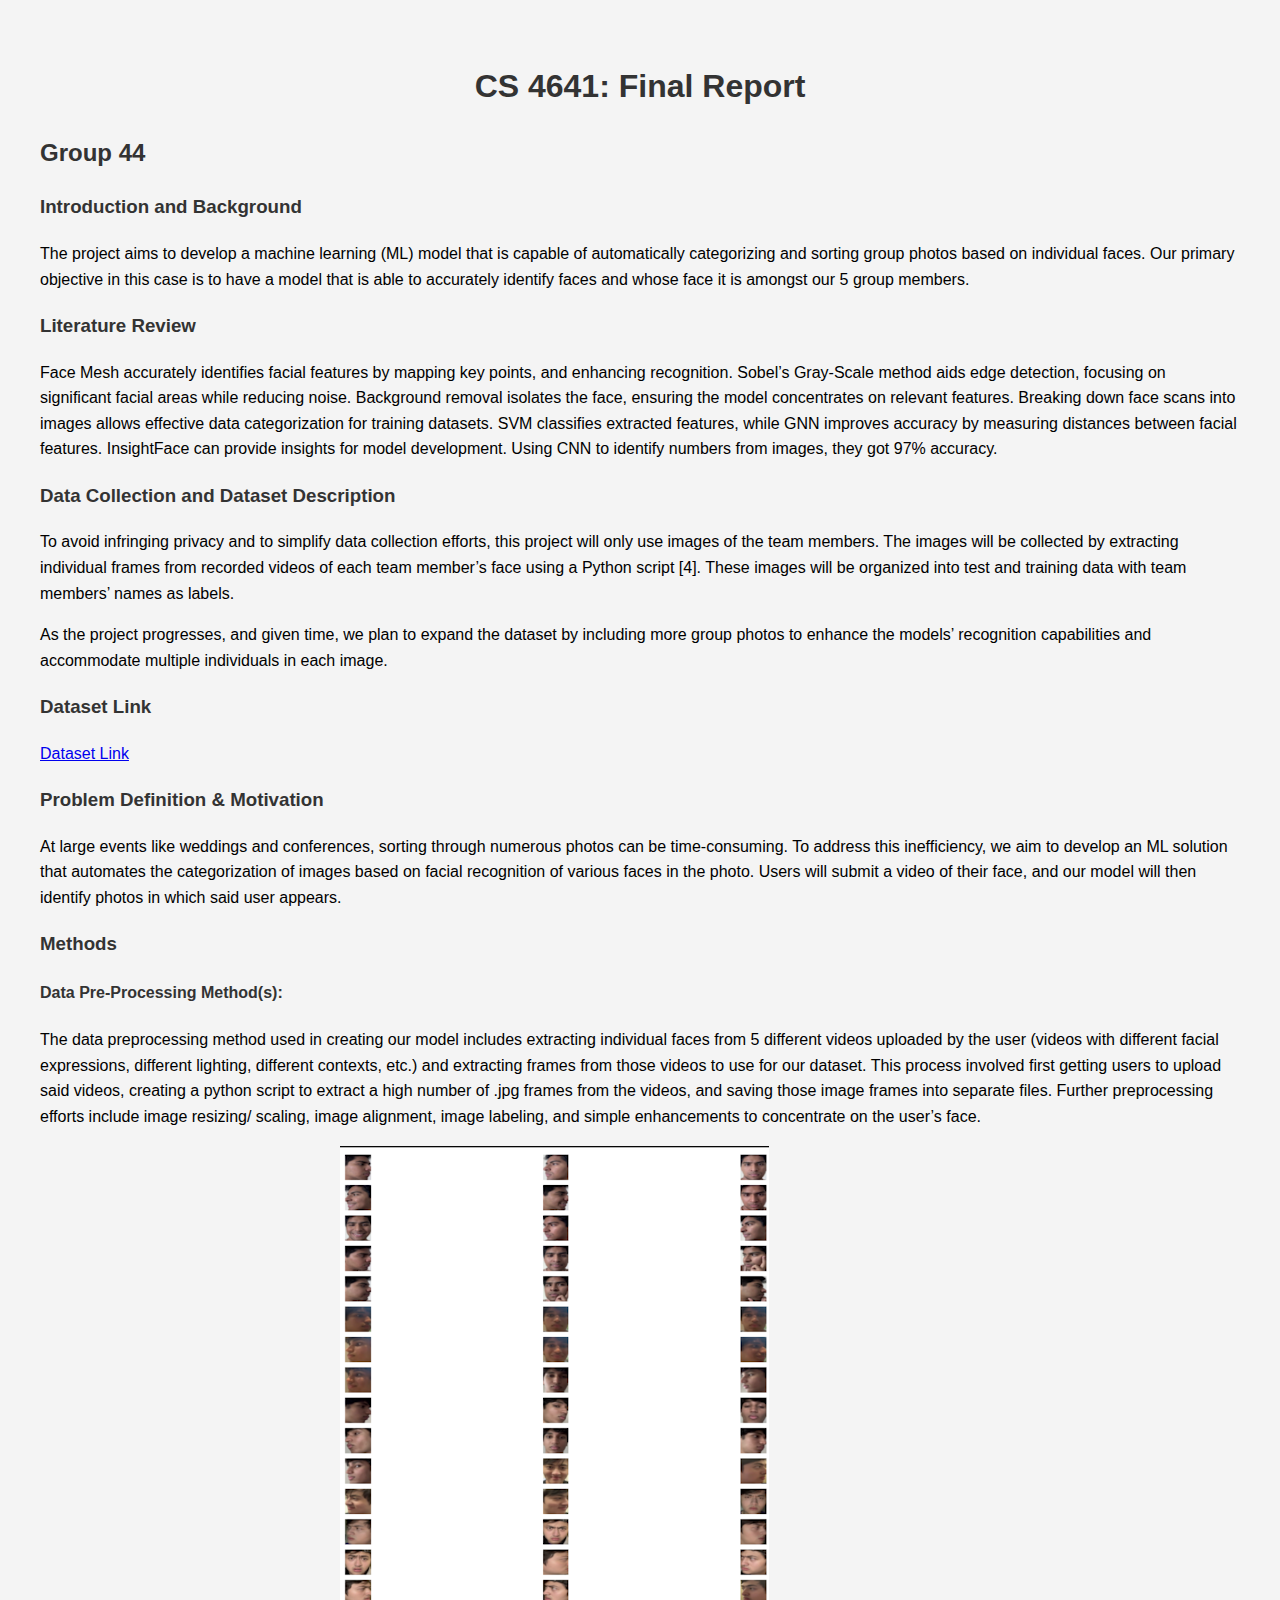
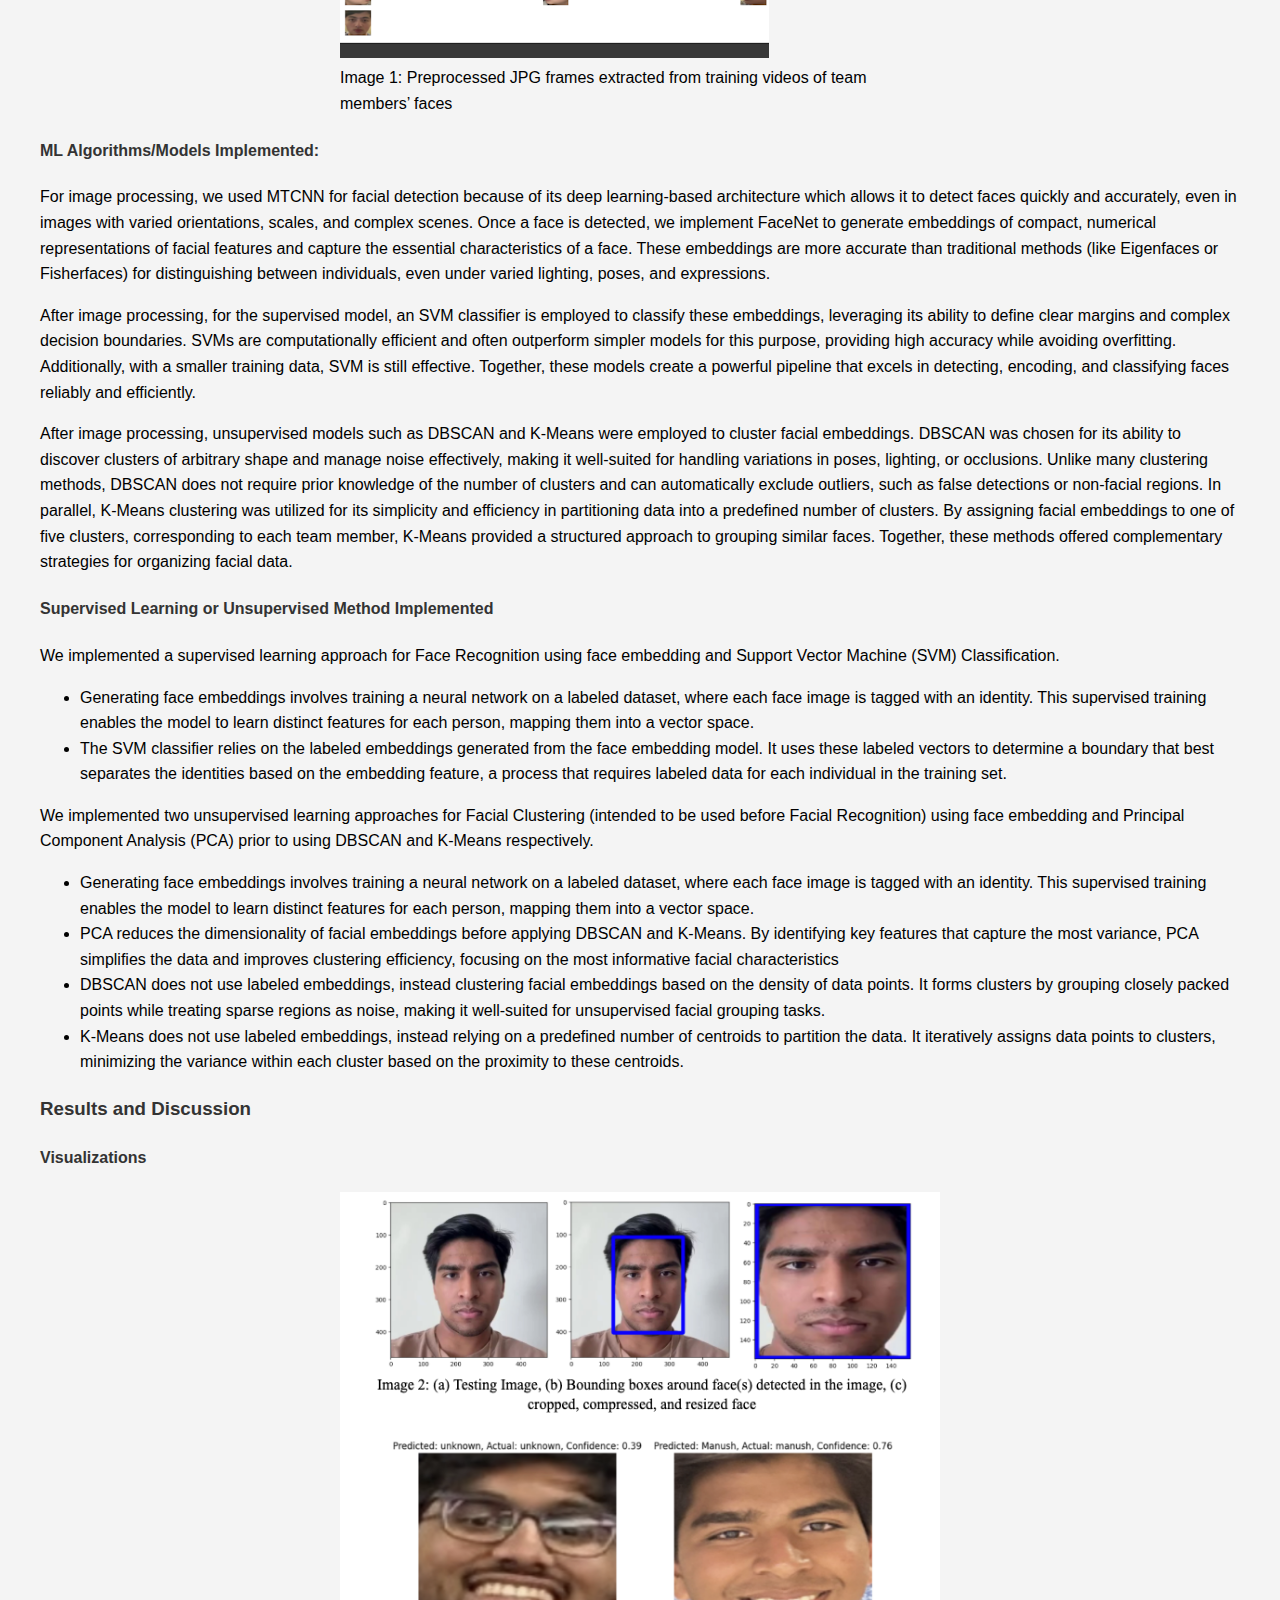
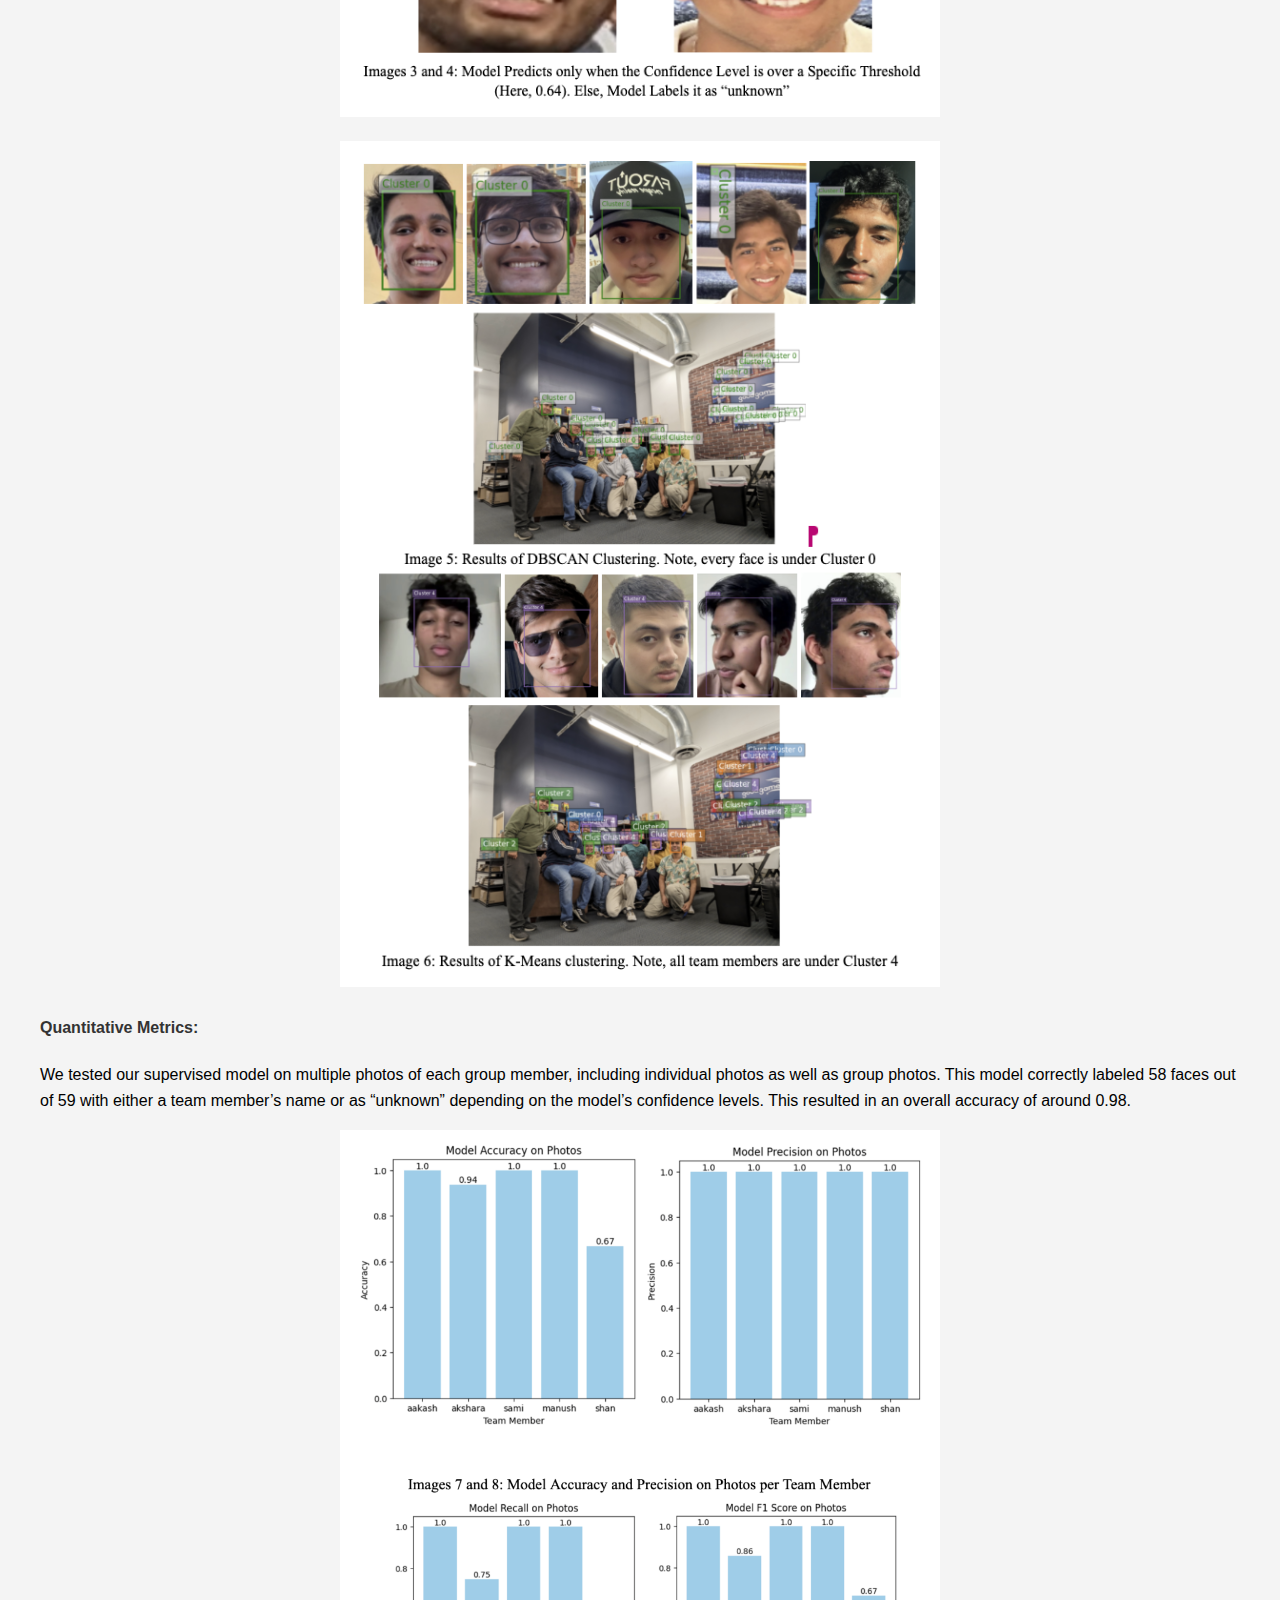
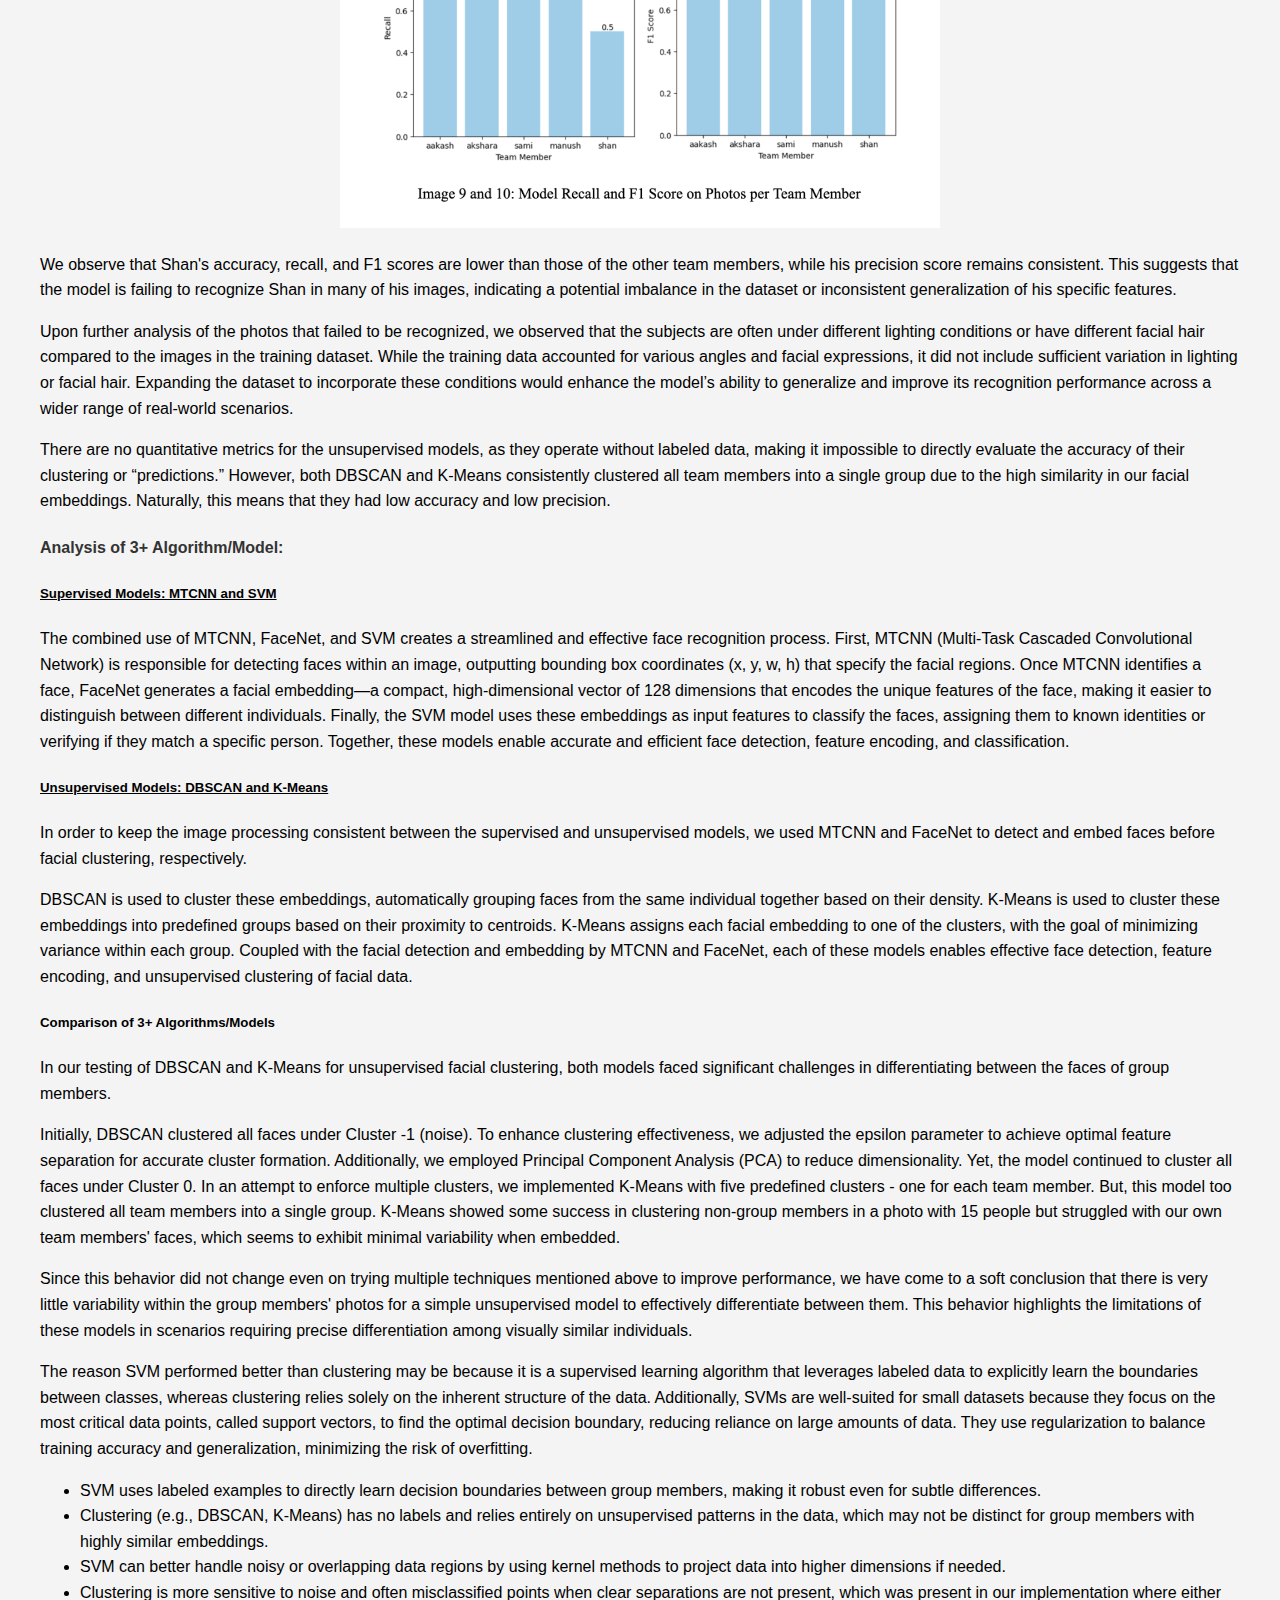
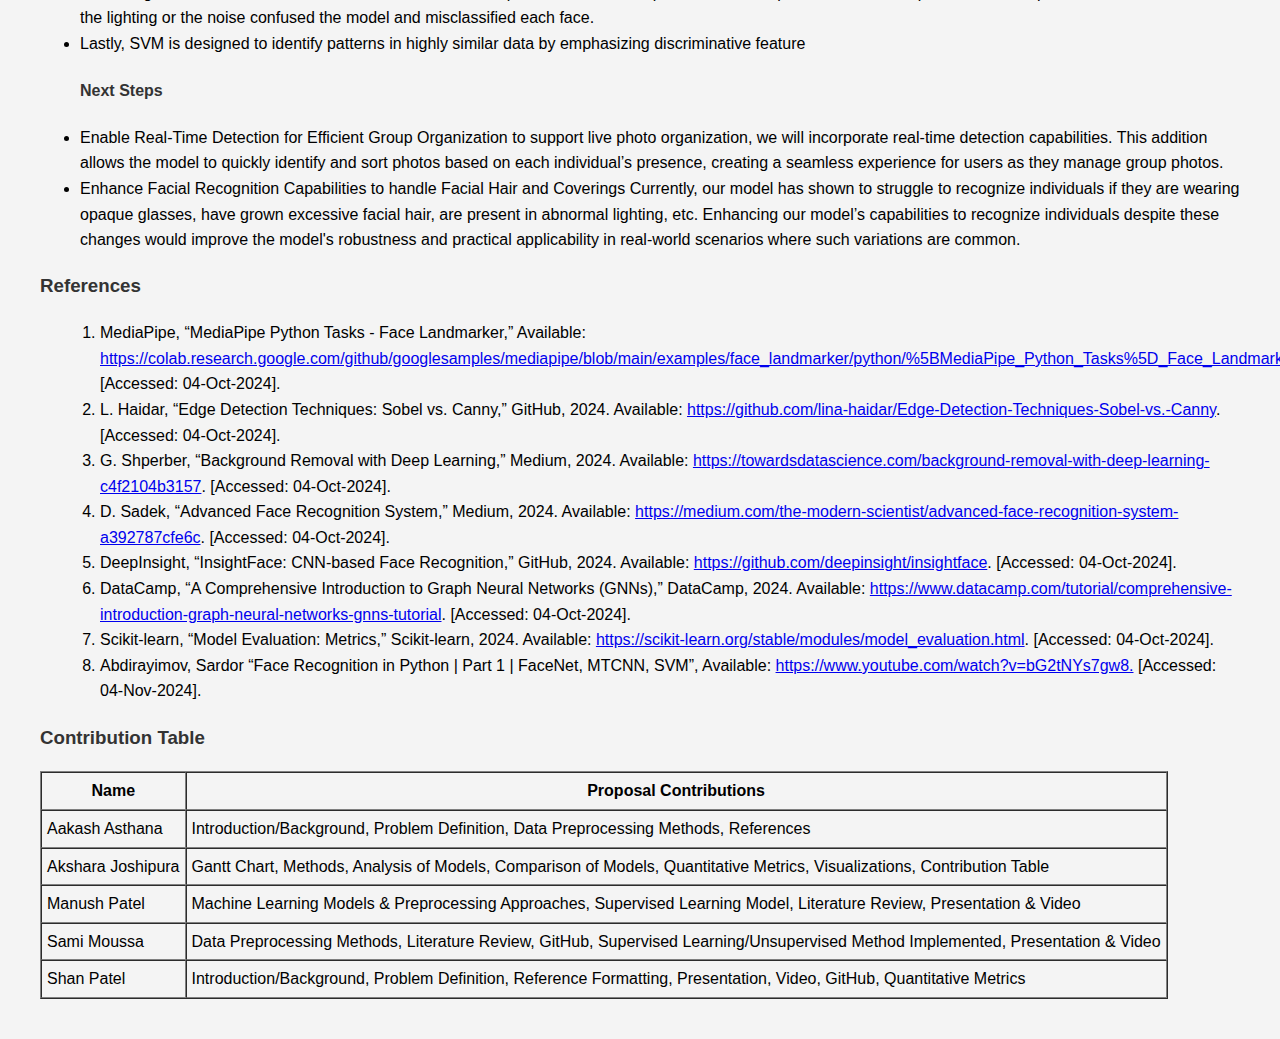
<file: index.html>
<!DOCTYPE html>
<html lang="en">
<head>
    <meta charset="UTF-8">
    <meta name="viewport" content="width=device-width, initial-scale=1.0">
    <title>CS 4641: Final Report</title>
    <style>
        body {
            font-family: Arial, sans-serif;
            line-height: 1.6;
            margin: 20px;
            padding: 20px;
            background-color: #f4f4f4;
            border-radius: 10px;
        }
        h1, h2, h3, h4 {
            color: #333;
        }
        h1 {
            text-align: center;
        }
        ol {
            margin-left: 20px;
        }
        .center{
            display: block;
            margin-left: auto;
            margin-right: auto;
            width: 50%;
        }
        .image{
            max-width: 100%;
            height: auto;
        }
    </style>
</head>

<body>

<h1>CS 4641: Final Report</h1>
<h2>Group 44</h2>

<h3>Introduction and Background</h3>
<p>The project aims to develop a machine learning (ML) model that is capable of automatically categorizing and sorting group photos based on individual faces. Our primary objective in this case is to have a model that is able to accurately identify faces and whose face it is amongst our 5 group members.</p>

<h3>Literature Review</h3>
<p>Face Mesh accurately identifies facial features by mapping key points, and enhancing recognition. Sobel’s Gray-Scale method aids edge detection, focusing on significant facial areas while reducing noise. Background removal isolates the face, ensuring the model concentrates on relevant features. Breaking down face scans into images allows effective data categorization for training datasets. SVM classifies extracted features, while GNN improves accuracy by measuring distances between facial features. InsightFace can provide insights for model development. Using CNN to identify numbers from images, they got 97% accuracy.</p>

<h3>Data Collection and Dataset Description</h3>
<p>To avoid infringing privacy and to simplify data collection efforts, this project will only use images of the team members. The images will be collected by extracting individual frames from recorded videos of each team member’s face using a Python script [4]. These images will be organized into test and training data with team members’ names as labels.
</p>

<p>As the project progresses, and given time, we plan to expand the dataset by including more group photos to enhance the models’ recognition capabilities and accommodate multiple individuals in each image.
</p>

<h3>Dataset Link</h3>
<p><a href="https://drive.google.com/drive/folders/1mbv-Qf2SaQAVglhvrNN7fcOf6N6mnxUr?usp=sharing">Dataset Link</a></p>


<h3>Problem Definition & Motivation</h3>
<p>At large events like weddings and conferences, sorting through numerous photos can be time-consuming. To address this inefficiency, we aim to develop an ML solution that automates the categorization of images based on facial recognition of various faces in the photo. Users will submit a video of their face, and our model will then identify photos in which said user appears.
</p>


<h3>Methods</h3>
<h4>Data Pre-Processing Method(s):</h4>
<p>The data preprocessing method used in creating our model includes extracting individual faces from 5 different videos uploaded by the user 
    (videos with different facial expressions, different lighting, different contexts, etc.) and extracting frames from those videos to use for our dataset. 
    This process involved first getting users to upload said videos, creating a python script to extract a high number of .jpg frames from the videos, 
    and saving those image frames into separate files. Further preprocessing efforts include image resizing/ scaling, image alignment, image labeling, 
    and simple enhancements to concentrate on the user’s face.</p>
    <figure class="center">
        <img src="src/Images/preprocessed.png" alt="Preprocessed example figure" class="image">
        <figcaption>Image 1: Preprocessed JPG frames extracted from training videos of team members’ faces</figcaption>
     </figure>

<h4>ML Algorithms/Models Implemented:</h4>
<p> For image processing, we used MTCNN for facial detection because of its deep learning-based architecture which allows it to detect faces quickly and accurately, even in images with varied orientations, scales, and complex scenes. Once a face is detected, we implement FaceNet to generate embeddings of compact, numerical representations of facial features and capture the essential characteristics of a face. These embeddings are more accurate than traditional methods (like Eigenfaces or Fisherfaces) for distinguishing between individuals, even under varied lighting, poses, and expressions.
</p>

<p>
    After image processing, for the supervised model, an SVM classifier is employed to classify these embeddings, leveraging its ability to define clear margins and complex decision boundaries. SVMs are computationally efficient and often outperform simpler models for this purpose, providing high accuracy while avoiding overfitting. Additionally, with a smaller training data, SVM is still effective. Together, these models create a powerful pipeline that excels in detecting, encoding, and classifying faces reliably and efficiently.
</p>

<p>
    After image processing, unsupervised models such as DBSCAN and K-Means were employed to cluster facial embeddings. DBSCAN was chosen for its ability to discover clusters of arbitrary shape and manage noise effectively, making it well-suited for handling variations in poses, lighting, or occlusions. Unlike many clustering methods, DBSCAN does not require prior knowledge of the number of clusters and can automatically exclude outliers, such as false detections or non-facial regions. In parallel, K-Means clustering was utilized for its simplicity and efficiency in partitioning data into a predefined number of clusters. By assigning facial embeddings to one of five clusters, corresponding to each team member, K-Means provided a structured approach to grouping similar faces. Together, these methods offered complementary strategies for organizing facial data.
</p>


<h4>Supervised Learning or Unsupervised Method Implemented</h4>
<p>We implemented a supervised learning approach for Face Recognition using face embedding and Support Vector Machine (SVM) Classification. 
</p>
    <ul>
        <li>
            Generating face embeddings involves training a neural network on a labeled dataset, where each face image is tagged with an identity. This supervised training enables the model to learn distinct features for each person, mapping them into a vector space.  
        </li>
        <li>
            The SVM classifier relies on the labeled embeddings generated from the face embedding model. It uses these labeled vectors to determine a boundary that best separates the identities based on the embedding feature, a process that requires labeled data for each individual in the training set. 
        </li>
    </ul>

    <p>We implemented two unsupervised learning approaches for Facial Clustering (intended to be used before Facial Recognition) using face embedding and Principal Component Analysis (PCA) prior to using DBSCAN and K-Means respectively.
    </p>
        <ul>
            <li>
                Generating face embeddings involves training a neural network on a labeled dataset, where each face image is tagged with an identity. This supervised training enables the model to learn distinct features for each person, mapping them into a vector space. 
            </li>
            <li>
                PCA reduces the dimensionality of facial embeddings before applying DBSCAN and K-Means. By identifying key features that capture the most variance, PCA simplifies the data and improves clustering efficiency, focusing on the most informative facial characteristics
            </li>
            <li>
                DBSCAN does not use labeled embeddings, instead clustering facial embeddings based on the density of data points. It forms clusters by grouping closely packed points while treating sparse regions as noise, making it well-suited for unsupervised facial grouping tasks.
            </li>
            <li>
                K-Means does not use labeled embeddings, instead relying on a predefined number of centroids to partition the data. It iteratively assigns data points to clusters, minimizing the variance within each cluster based on the proximity to these centroids.
            </li>
        </ul>

<h3>Results and Discussion</h3>
<h4>Visualizations</h4>
<figure class="center">
    <img src="src/Images/FinalReport_Img1.png" alt="Visualizations steps" class="image">
 </figure>
 <figure class="center">
    <img src="src/Images/finalReport_Img2.png" alt="Visualizations steps" class="image">
 </figure>

<h4>Quantitative Metrics:</h4>
<p> We tested our supervised model on multiple photos of each group member, including individual photos as well as group photos. This model correctly labeled 58 faces out of 59 with either a team member’s name or as “unknown” depending on the model’s confidence levels. This resulted in an overall accuracy of around 0.98.
</p>

<figure class="center">
    <img src="src/Images/FinalReportImg3.png" alt="Metrics Charts" class="image">
 </figure>
<!-- add image 4 -->

<p>
    We observe that Shan's accuracy, recall, and F1 scores are lower than those of the other team members, while his precision score remains consistent. This suggests that the model is failing to recognize Shan in many of his images, indicating a potential imbalance in the dataset or inconsistent generalization of his specific features.
</p>

<p>
    Upon further analysis of the photos that failed to be recognized, we observed that the subjects are often under different lighting conditions or have different facial hair compared to the images in the training dataset. While the training data accounted for various angles and facial expressions, it did not include sufficient variation in lighting or facial hair. Expanding the dataset to incorporate these conditions would enhance the model’s ability to generalize and improve its recognition performance across a wider range of real-world scenarios.
</p>

<p>
    There are no quantitative metrics for the unsupervised models, as they operate without labeled data, making it impossible to directly evaluate the accuracy of their clustering or “predictions.” However, both DBSCAN and K-Means consistently clustered all team members into a single group due to the high similarity in our facial embeddings. Naturally, this means that they had low accuracy and low precision.
</p>

<h4>Analysis of 3+ Algorithm/Model:</h4>

<h5><u>Supervised Models: MTCNN and SVM</u></h5>
<p>The combined use of MTCNN, FaceNet, and SVM creates a streamlined and effective face recognition process. First, 
    MTCNN (Multi-Task Cascaded Convolutional Network) is responsible for detecting faces within an image, 
    outputting bounding box coordinates (x, y, w, h) that specify the facial regions. Once MTCNN identifies a face, 
    FaceNet generates a facial embedding—a compact, high-dimensional vector of 128 dimensions that encodes the unique features of the face, 
    making it easier to distinguish between different individuals. Finally, the SVM model uses these embeddings as input features to classify 
    the faces, assigning them to known identities or verifying if they match a specific person. Together, these models enable accurate and 
    efficient face detection, feature encoding, and classification.</p>

<h5><u>Unsupervised Models: DBSCAN and K-Means</u></h5>

<p>In order to keep the image processing consistent between the supervised and unsupervised models, we used MTCNN and FaceNet to detect and embed faces before facial clustering, respectively.</p>

<p>
    DBSCAN is used to cluster these embeddings, automatically grouping faces from the same individual together based on their density. K-Means is used to cluster these embeddings into predefined groups based on their proximity to centroids. K-Means assigns each facial embedding to one of the clusters, with the goal of minimizing variance within each group. Coupled with the facial detection and embedding by MTCNN and FaceNet, each of these models enables effective face detection, feature encoding, and unsupervised clustering of facial data.
</p>

<h5> Comparison of 3+ Algorithms/Models </h5>
<p>
    In our testing of DBSCAN and K-Means for unsupervised facial clustering, both models faced significant challenges in differentiating between the faces of group members.
</p>

<p>
    Initially, DBSCAN clustered all faces under Cluster -1 (noise). To enhance clustering effectiveness, we adjusted the epsilon parameter to achieve optimal feature separation for accurate cluster formation. Additionally, we employed Principal Component Analysis (PCA) to reduce dimensionality. Yet, the model continued to cluster all faces under Cluster 0. In an attempt to enforce multiple clusters, we implemented K-Means with five predefined clusters - one for each team member. But, this model too clustered all team members into a single group. K-Means showed some success in clustering non-group members in a photo with 15 people but struggled with our own team members' faces, which seems to exhibit minimal variability when embedded.
</p>

<p>
    Since this behavior did not change even on trying multiple techniques mentioned above to improve performance, we have come to a soft conclusion that there is very little variability within the group members' photos for a simple unsupervised model to effectively differentiate between them. This behavior highlights the limitations of these models in scenarios requiring precise differentiation among visually similar individuals.
</p>

<p>
    The reason SVM performed better than clustering may be because it is a supervised learning algorithm that leverages labeled data to explicitly learn the boundaries between classes, whereas clustering relies solely on the inherent structure of the data. Additionally, SVMs are well-suited for small datasets because they focus on the most critical data points, called support vectors, to find the optimal decision boundary, reducing reliance on large amounts of data. They use regularization to balance training accuracy and generalization, minimizing the risk of overfitting.
</p>

<ul>
    <li>SVM uses labeled examples to directly learn decision boundaries between group members, making it robust even for subtle differences.</li>
    
    <li>
        Clustering (e.g., DBSCAN, K-Means) has no labels and relies entirely on unsupervised patterns in the data, which may not be distinct for group members with highly similar embeddings.
    </li>

    <li>
        SVM can better handle noisy or overlapping data regions by using kernel methods to project data into higher dimensions if needed.
    </li>

    <li>
        Clustering is more sensitive to noise and often misclassified points when clear separations are not present, which was present in our implementation where either the lighting or the noise confused the model and misclassified each face.
    </li>

    <li>
        Lastly, SVM is designed to identify patterns in highly similar data by emphasizing discriminative feature
    </li>

    <h4>Next Steps</h4>

    <li>
        Enable Real-Time Detection for Efficient Group Organization to support live photo organization, we will incorporate real-time detection capabilities. This addition allows the model to quickly identify and sort photos based on each individual’s presence, creating a seamless experience for users as they manage group photos.
    </li>

    <li>
        Enhance Facial Recognition Capabilities to handle Facial Hair and Coverings
        Currently, our model has shown to struggle to recognize individuals if they are wearing opaque glasses, have grown excessive facial hair, are present in abnormal lighting, etc. Enhancing our model’s capabilities to recognize individuals despite these changes would improve the model's robustness and practical applicability in real-world scenarios where such variations are common.         
    </li>

</ul>


<h3>References</h3>
<ol>
    <li>MediaPipe, “MediaPipe Python Tasks - Face Landmarker,” Available: <a href="https://colab.research.google.com/github/googlesamples/mediapipe/blob/main/examples/face_landmarker/python/%5BMediaPipe_Python_Tasks%5D_Face_Landmarker.ipynb">https://colab.research.google.com/github/googlesamples/mediapipe/blob/main/examples/face_landmarker/python/%5BMediaPipe_Python_Tasks%5D_Face_Landmarker.ipynb</a>. [Accessed: 04-Oct-2024].</li>
    <li>L. Haidar, “Edge Detection Techniques: Sobel vs. Canny,” GitHub, 2024. Available: <a href="https://github.com/lina-haidar/Edge-Detection-Techniques-Sobel-vs.-Canny">https://github.com/lina-haidar/Edge-Detection-Techniques-Sobel-vs.-Canny</a>. [Accessed: 04-Oct-2024].</li>
    <li>G. Shperber, “Background Removal with Deep Learning,” Medium, 2024. Available: <a href="https://towardsdatascience.com/background-removal-with-deep-learning-c4f2104b3157">https://towardsdatascience.com/background-removal-with-deep-learning-c4f2104b3157</a>. [Accessed: 04-Oct-2024].</li>
    <li>D. Sadek, “Advanced Face Recognition System,” Medium, 2024. Available: <a href="https://medium.com/the-modern-scientist/advanced-face-recognition-system-a392787cfe6c">https://medium.com/the-modern-scientist/advanced-face-recognition-system-a392787cfe6c</a>. [Accessed: 04-Oct-2024].</li>
    <li>DeepInsight, “InsightFace: CNN-based Face Recognition,” GitHub, 2024. Available: <a href="https://github.com/deepinsight/insightface">https://github.com/deepinsight/insightface</a>. [Accessed: 04-Oct-2024].</li>
    <li>DataCamp, “A Comprehensive Introduction to Graph Neural Networks (GNNs),” DataCamp, 2024. Available: <a href="https://www.datacamp.com/tutorial/comprehensive-introduction-graph-neural-networks-gnns-tutorial">https://www.datacamp.com/tutorial/comprehensive-introduction-graph-neural-networks-gnns-tutorial</a>. [Accessed: 04-Oct-2024].</li>
    <li>Scikit-learn, “Model Evaluation: Metrics,” Scikit-learn, 2024. Available: <a href="https://scikit-learn.org/stable/modules/model_evaluation.html">https://scikit-learn.org/stable/modules/model_evaluation.html</a>. [Accessed: 04-Oct-2024].</li>
    <li>Abdirayimov, Sardor “Face Recognition in Python | Part 1 | FaceNet, MTCNN, SVM”, Available: <a href="https://www.youtube.com/watch?v=bG2tNYs7gw8.">https://www.youtube.com/watch?v=bG2tNYs7gw8.</a> [Accessed: 04-Nov-2024].</li>
</ol>
<h3>Contribution Table</h3>
<table border="1" cellspacing="0" cellpadding="5">
    <tr>
        <th>Name</th>
        <th>Proposal Contributions</th>
    </tr>
    <tr>
        <td>Aakash Asthana</td>
        <td>Introduction/Background, Problem Definition, Data Preprocessing Methods, References</td>
    </tr>
    <tr>
        <td>Akshara Joshipura</td>
        <td>Gantt Chart, Methods, Analysis of Models, Comparison of Models, Quantitative Metrics, Visualizations, Contribution Table</td>
    </tr>
    <tr>
        <td>Manush Patel</td>
        <td>Machine Learning Models & Preprocessing Approaches, Supervised Learning Model, Literature Review, Presentation & Video</td>
    </tr>
    <tr>
        <td>Sami Moussa</td>
        <td>Data Preprocessing Methods, Literature Review, GitHub, Supervised Learning/Unsupervised Method Implemented, Presentation & Video</td>
    </tr>
    <tr>
        <td>Shan Patel</td>
        <td>Introduction/Background, Problem Definition, Reference Formatting, Presentation, Video, GitHub, Quantitative Metrics</td

</body>
</html>
</file>
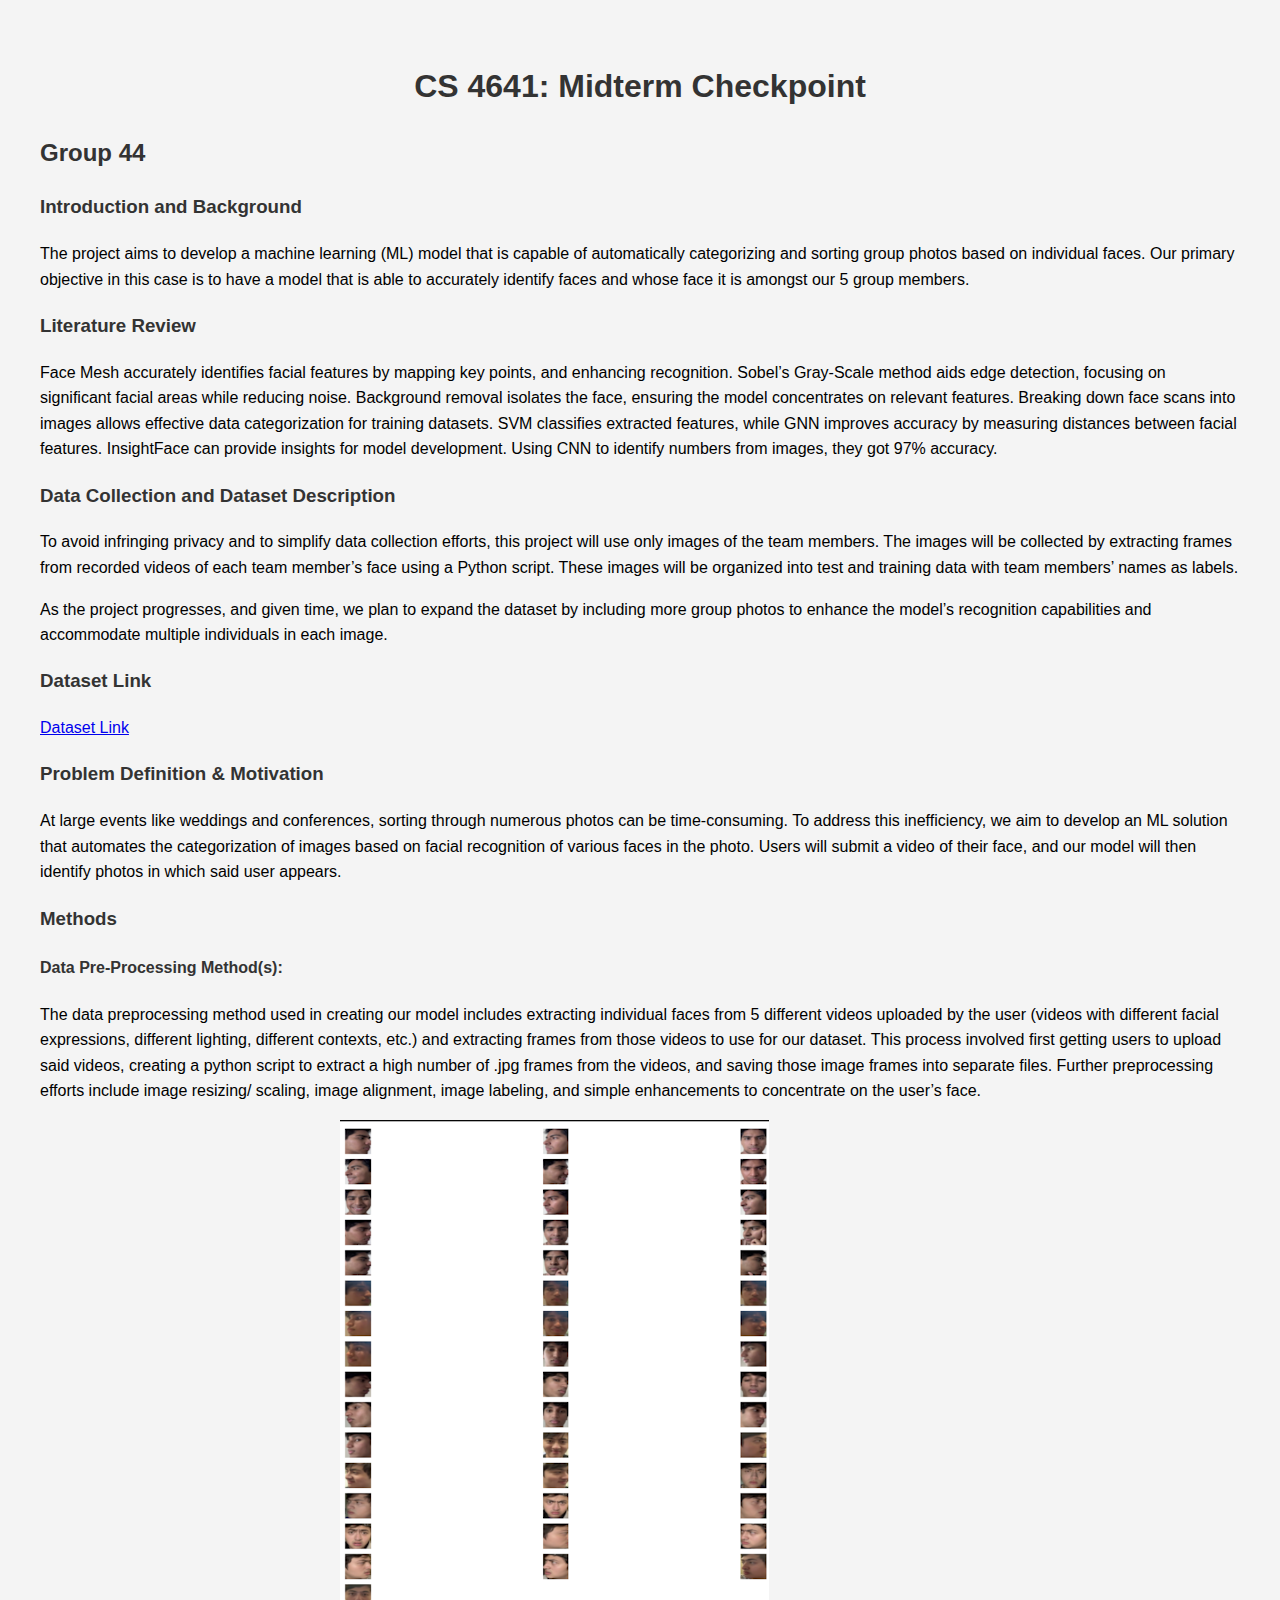
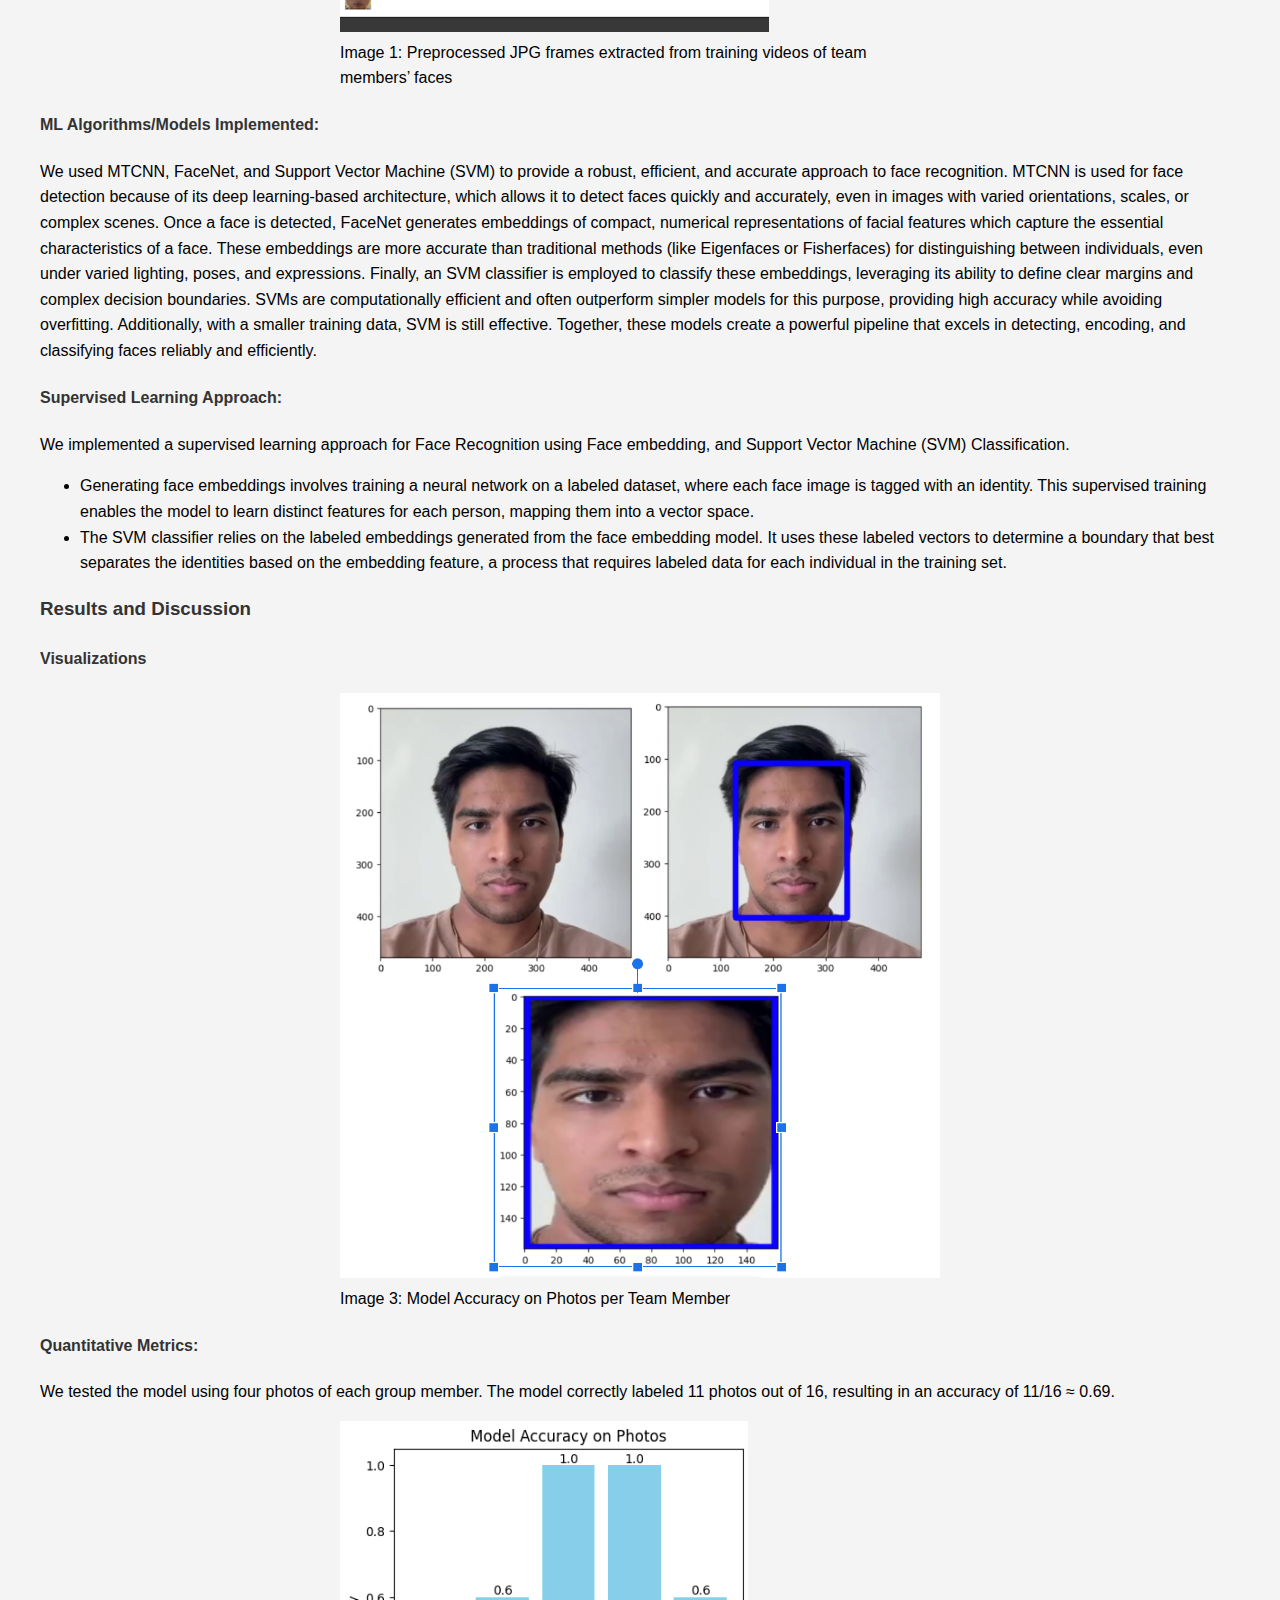
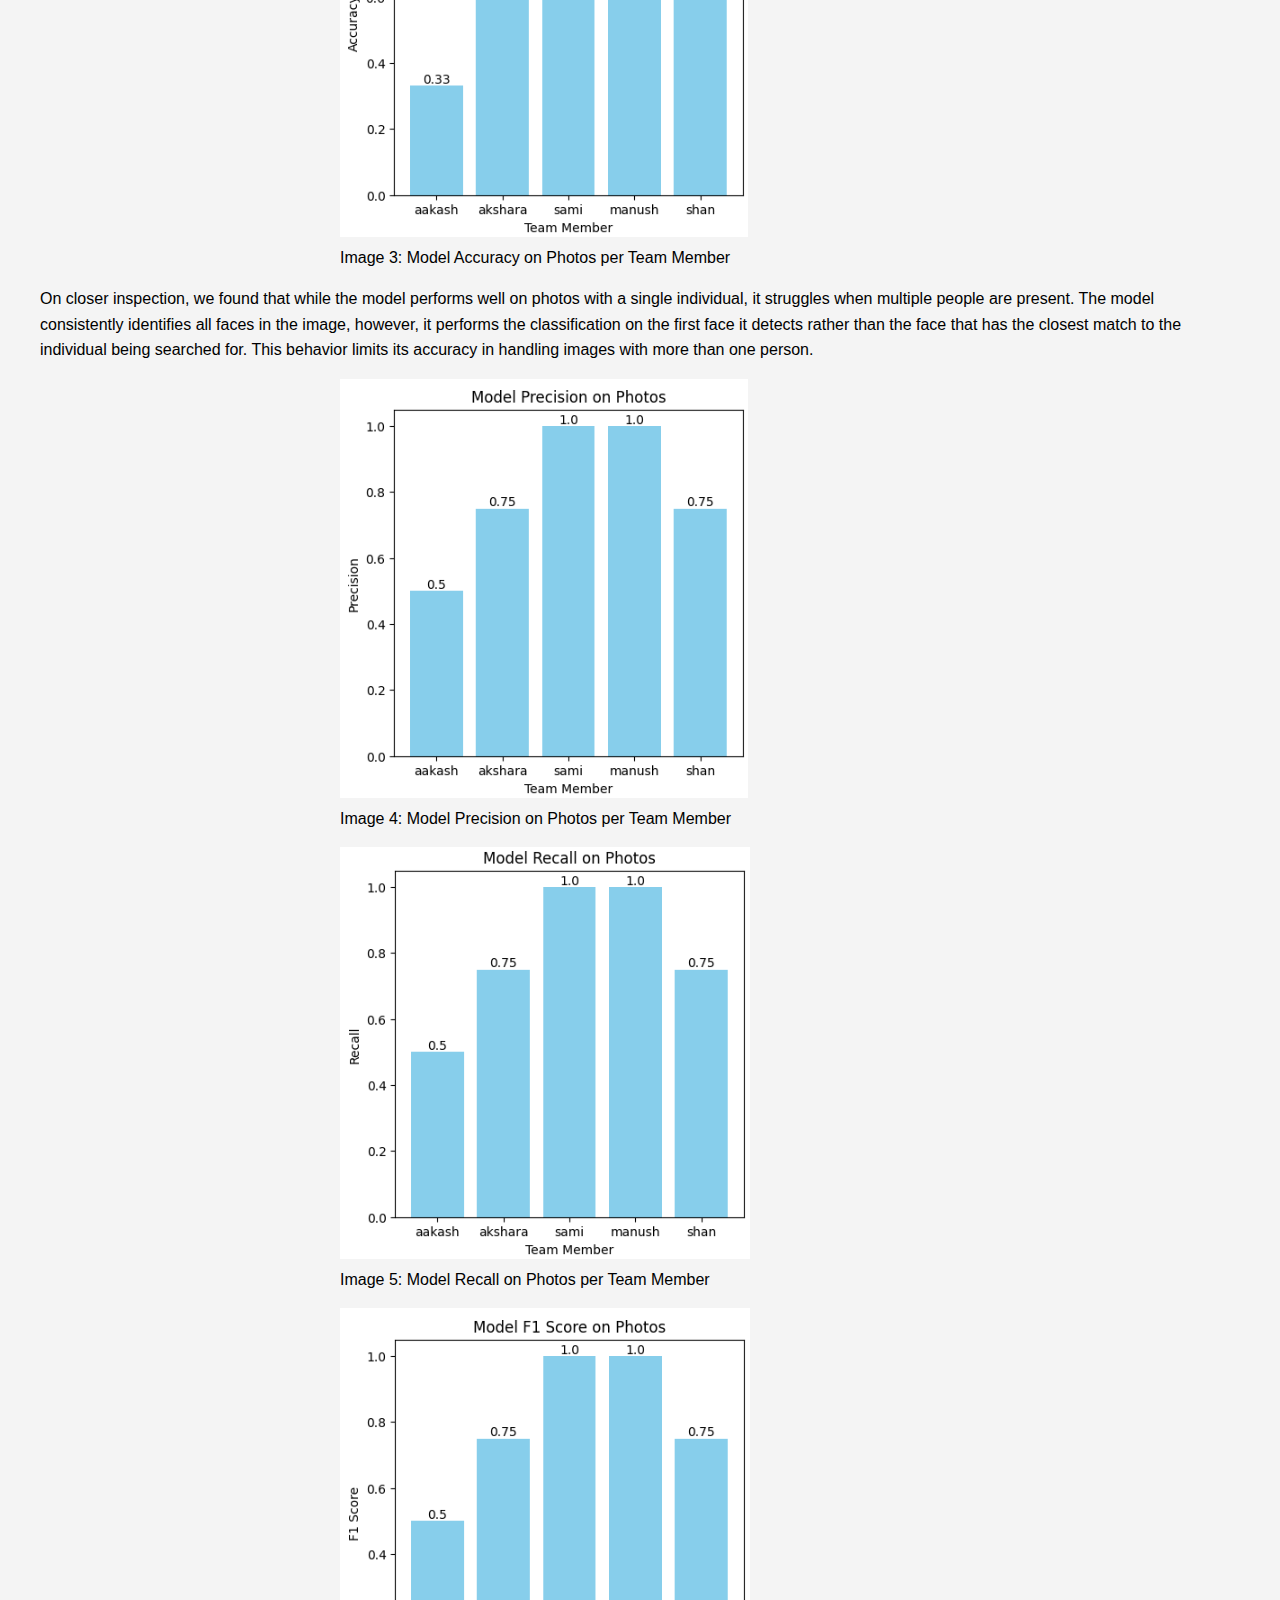
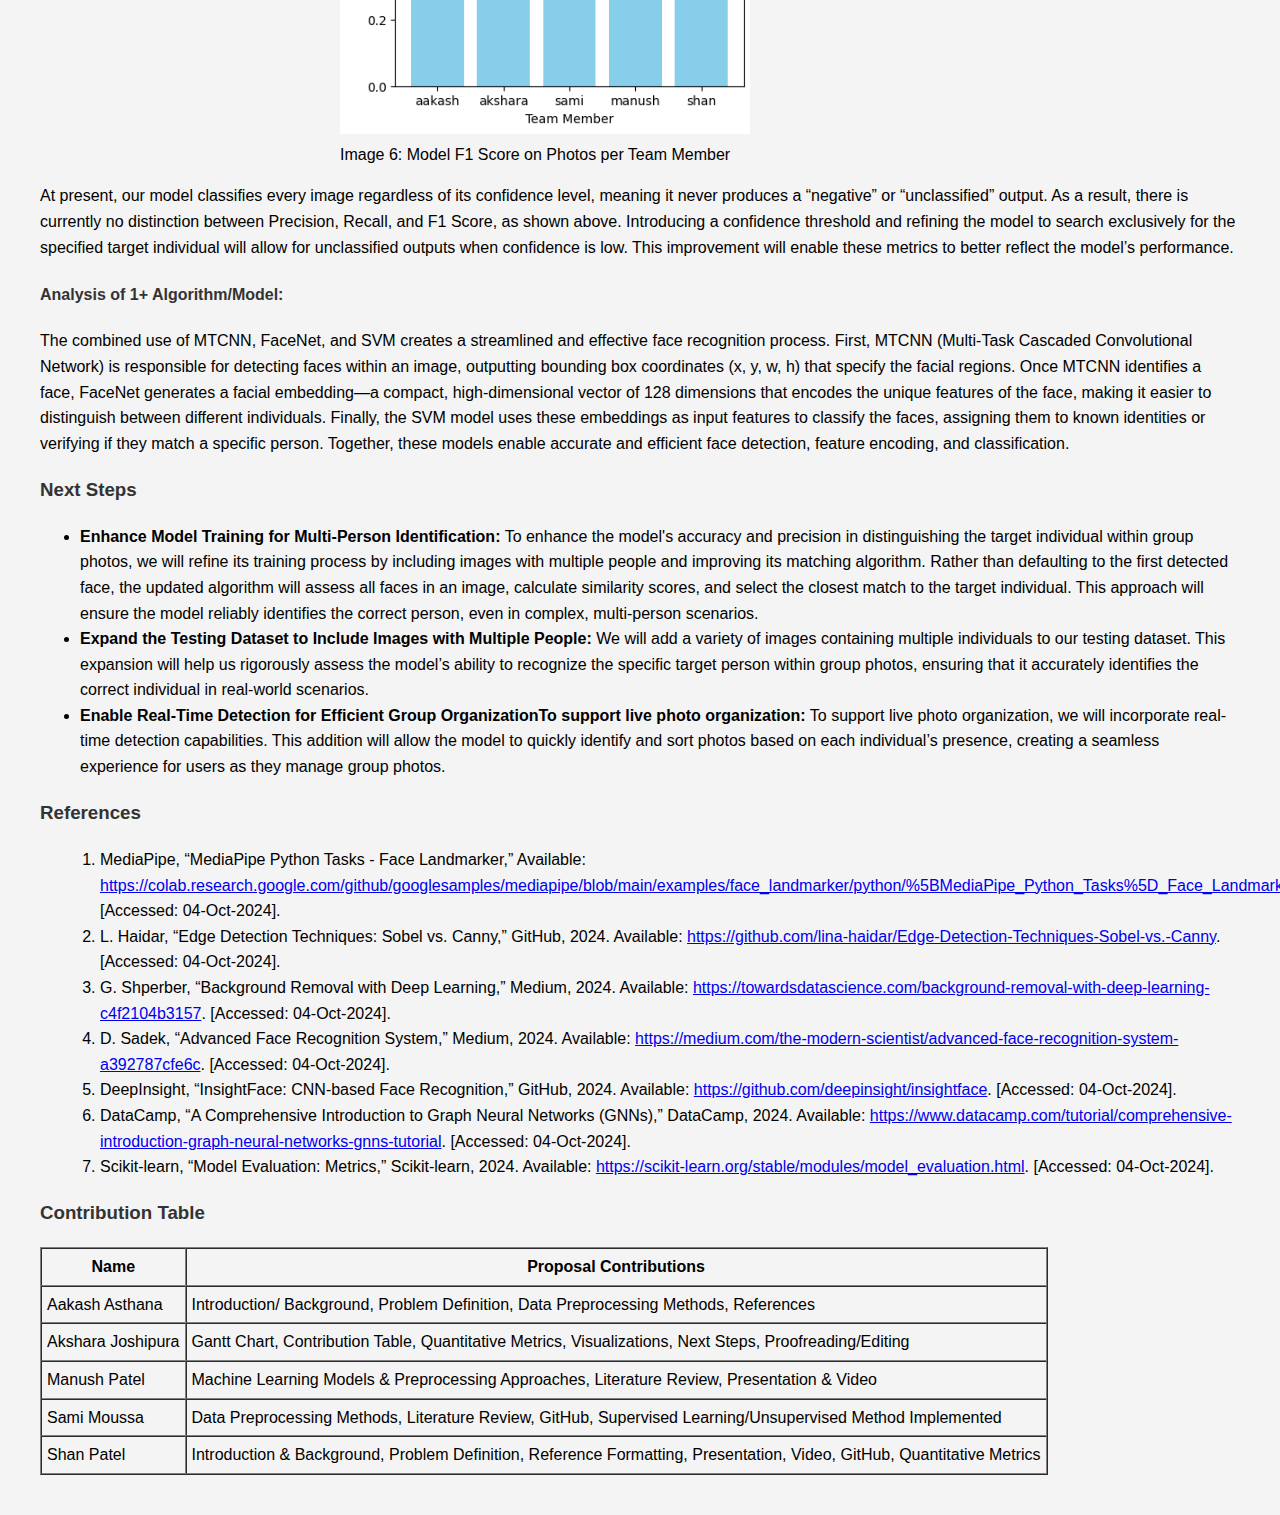
<file: checkpoint.html>
<!DOCTYPE html>
<html lang="en">
<head>
    <meta charset="UTF-8">
    <meta name="viewport" content="width=device-width, initial-scale=1.0">
    <title>CS 4641: Midterm Checkpoint</title>
    <style>
        body {
            font-family: Arial, sans-serif;
            line-height: 1.6;
            margin: 20px;
            padding: 20px;
            background-color: #f4f4f4;
            border-radius: 10px;
        }
        h1, h2, h3, h4 {
            color: #333;
        }
        h1 {
            text-align: center;
        }
        ol {
            margin-left: 20px;
        }
        .center{
            display: block;
            margin-left: auto;
            margin-right: auto;
            width: 50%;
        }
        .image{
            max-width: 100%;
            height: auto;
        }
    </style>
</head>

<body>

<h1>CS 4641: Midterm Checkpoint</h1>
<h2>Group 44</h2>

<h3>Introduction and Background</h3>
<p>The project aims to develop a machine learning (ML) model that is capable of automatically categorizing and sorting 
    group photos based on individual faces. Our primary objective in this case is to have a model that is able to accurately 
    identify faces and whose face it is amongst our 5 group members.</p>

<h3>Literature Review</h3>
<p>Face Mesh accurately identifies facial features by mapping key points, and enhancing recognition. Sobel’s Gray-Scale method aids 
    edge detection, focusing on significant facial areas while reducing noise. Background removal isolates the face, ensuring the model 
    concentrates on relevant features. Breaking down face scans into images allows effective data categorization for training datasets. 
    SVM classifies extracted features, while GNN improves accuracy by measuring distances between facial features. InsightFace can provide 
    insights for model development. Using CNN to identify numbers from images, they got 97% accuracy.</p>

<h3>Data Collection and Dataset Description</h3>
<p>To avoid infringing privacy and to simplify data collection efforts, this project will use only images of the team members. 
    The images will be collected by extracting frames from recorded videos of each team member’s face using a Python script. 
    These images will be organized into test and training data with team members’ names as labels.</p>
<p>As the project progresses, and given time, we plan to expand the dataset by including more group photos to enhance the model’s 
    recognition capabilities and accommodate multiple individuals in each image.</p>

<h3>Dataset Link</h3>
<p><a href="https://drive.google.com/drive/folders/1mbv-Qf2SaQAVglhvrNN7fcOf6N6mnxUr?usp=sharing">Dataset Link</a></p>


<h3>Problem Definition & Motivation</h3>
<p>At large events like weddings and conferences, sorting through numerous photos can be time-consuming. To address this inefficiency, 
    we aim to develop an ML solution that automates the categorization of images based on facial recognition of various faces in the photo. 
    Users will submit a video of their face, and our model will then identify photos in which said user appears.</p>


<h3>Methods</h3>
<h4>Data Pre-Processing Method(s):</h4>
<p>The data preprocessing method used in creating our model includes extracting individual faces from 5 different videos uploaded by the user 
    (videos with different facial expressions, different lighting, different contexts, etc.) and extracting frames from those videos to use for our dataset. 
    This process involved first getting users to upload said videos, creating a python script to extract a high number of .jpg frames from the videos, 
    and saving those image frames into separate files. Further preprocessing efforts include image resizing/ scaling, image alignment, image labeling, 
    and simple enhancements to concentrate on the user’s face.</p>
    <figure class="center">
        <img src="src/Images/preprocessed.png" alt="Preprocessed example figure" class="image">
        <figcaption>Image 1: Preprocessed JPG frames extracted from training videos of team members’ faces</figcaption>
     </figure>

<h4>ML Algorithms/Models Implemented:</h4>
<p> We used MTCNN, FaceNet, and Support Vector Machine (SVM) to provide a robust, efficient, and accurate approach to face recognition. 
    MTCNN is used for face detection because of its deep learning-based architecture, which allows it to detect faces quickly and accurately, 
    even in images with varied orientations, scales, or complex scenes. Once a face is detected, FaceNet generates embeddings of compact, 
    numerical representations of facial features which capture the essential characteristics of a face. These embeddings are more accurate than traditional methods 
    (like Eigenfaces or Fisherfaces) for distinguishing between individuals, even under varied lighting, poses, and expressions. Finally, an SVM classifier is employed
     to classify these embeddings, leveraging its ability to define clear margins and complex decision boundaries. SVMs are computationally efficient and 
     often outperform simpler models for this purpose, providing high accuracy while avoiding overfitting. Additionally, with a smaller training data, 
     SVM is still effective. Together, these models create a powerful pipeline that excels in detecting, encoding, and classifying faces reliably and efficiently.</p>

<h4>Supervised Learning Approach:</h4>
<p>We implemented a supervised learning approach for Face Recognition using Face embedding, 
    and Support Vector Machine (SVM) Classification. </p>
    <ul>
        <li>
            Generating face embeddings involves training a neural network on a labeled dataset, where each face image is tagged 
            with an identity. This supervised training enables the model to learn distinct features for each person, 
            mapping them into a vector space. 
        </li>
        <li>
            The SVM classifier relies on the labeled embeddings generated from the face embedding model. It uses these labeled vectors to determine a 
            boundary that best separates the identities based on the embedding feature, a process that requires labeled data for each individual in the training set. 
        </li>
    </ul>

<h3>Results and Discussion</h3>
<h4>Visualizations</h4>
<figure class="center">
    <img src="src/Images/visualization.png" alt="Visualizations steps" class="image">
    <figcaption>Image 3: Model Accuracy on Photos per Team Member</figcaption>
 </figure>
<h4>Quantitative Metrics:</h4>
<p> We tested the model using four photos of each group member. The model correctly labeled 11 photos out of 16, 
    resulting in an accuracy of 11/16 ≈ 0.69.</p>
    <!-- add image 3 -->
    <figure class="center">
        <img src="src/Images/accuracy.png" alt="Accuracy graph" class="image">
        <figcaption>Image 3: Model Accuracy on Photos per Team Member</figcaption>
     </figure>
<p>On closer inspection, we found that while the model performs well on photos with a single individual, 
    it struggles when multiple people are present. The model consistently identifies all faces in the image, 
    however, it performs the classification on the first face it detects rather than the face that has the closest 
    match to the individual being searched for. This behavior limits its accuracy in handling images with more than one person.
</p>
<!-- add image 4 -->
<figure class="center">
    <img src="src/Images/Precision.png" alt="Precision Graph" class="image">
    <figcaption> Image 4: Model Precision on Photos per Team Member</figcaption>
 </figure>
<!-- add image 5 -->
<figure class="center">
    <img src="src/Images/Recall.png" alt="Recall Graph" class="image">
    <figcaption> Image 5: Model Recall on Photos per Team Member</figcaption>
</figure>
<!-- add image 6 -->
<figure class="center">
    <img src="src/Images/F1score.png" alt="F1 score Graph" class="image">
    <figcaption> Image 6: Model F1 Score on Photos per Team Member</figcaption>
</figure>

<p>At present, our model classifies every image regardless of its confidence level, meaning it never produces a “negative” or “unclassified” output. 
    As a result, there is currently no distinction between Precision, Recall, and F1 Score, as shown above. Introducing a confidence threshold and 
    refining the model to search exclusively for the specified target individual will allow for unclassified outputs when confidence is low. 
    This improvement will enable these metrics to better reflect the model’s performance.</p>

<h4>Analysis of 1+ Algorithm/Model:</h4>
<p>The combined use of MTCNN, FaceNet, and SVM creates a streamlined and effective face recognition process. First, 
    MTCNN (Multi-Task Cascaded Convolutional Network) is responsible for detecting faces within an image, 
    outputting bounding box coordinates (x, y, w, h) that specify the facial regions. Once MTCNN identifies a face, 
    FaceNet generates a facial embedding—a compact, high-dimensional vector of 128 dimensions that encodes the unique features of the face, 
    making it easier to distinguish between different individuals. Finally, the SVM model uses these embeddings as input features to classify 
    the faces, assigning them to known identities or verifying if they match a specific person. Together, these models enable accurate and 
    efficient face detection, feature encoding, and classification.</p>

<h3>Next Steps</h3>
<ul>
    <li><strong>Enhance Model Training for Multi-Person Identification:</strong>
        To enhance the model's accuracy and precision in distinguishing the target individual within group photos, we will refine 
        its training process by including images with multiple people and improving its matching algorithm. Rather than defaulting to the first detected face, 
        the updated algorithm will assess all faces in an image, calculate similarity scores, and select the closest match to the target individual. 
        This approach will ensure the model reliably identifies the correct person, even in complex, multi-person scenarios.
    </li>
    <li>
        <strong>Expand the Testing Dataset to Include Images with Multiple People:</strong>
        We will add a variety of images containing multiple individuals to our testing dataset. 
        This expansion will help us rigorously assess the model’s ability to recognize the specific target person within group photos, 
        ensuring that it accurately identifies the correct individual in real-world scenarios.
    </li>
    <li>
        <strong>Enable Real-Time Detection for Efficient Group OrganizationTo support live photo organization:</strong> 
        To support live photo organization, we will incorporate real-time detection capabilities. This addition will allow the model to quickly identify 
        and sort photos based on each individual’s presence, creating a seamless experience for users as they manage group photos.
    </li>
</ul>

<h3>References</h3>
<ol>
    <li>MediaPipe, “MediaPipe Python Tasks - Face Landmarker,” Available: <a href="https://colab.research.google.com/github/googlesamples/mediapipe/blob/main/examples/face_landmarker/python/%5BMediaPipe_Python_Tasks%5D_Face_Landmarker.ipynb">https://colab.research.google.com/github/googlesamples/mediapipe/blob/main/examples/face_landmarker/python/%5BMediaPipe_Python_Tasks%5D_Face_Landmarker.ipynb</a>. [Accessed: 04-Oct-2024].</li>
    <li>L. Haidar, “Edge Detection Techniques: Sobel vs. Canny,” GitHub, 2024. Available: <a href="https://github.com/lina-haidar/Edge-Detection-Techniques-Sobel-vs.-Canny">https://github.com/lina-haidar/Edge-Detection-Techniques-Sobel-vs.-Canny</a>. [Accessed: 04-Oct-2024].</li>
    <li>G. Shperber, “Background Removal with Deep Learning,” Medium, 2024. Available: <a href="https://towardsdatascience.com/background-removal-with-deep-learning-c4f2104b3157">https://towardsdatascience.com/background-removal-with-deep-learning-c4f2104b3157</a>. [Accessed: 04-Oct-2024].</li>
    <li>D. Sadek, “Advanced Face Recognition System,” Medium, 2024. Available: <a href="https://medium.com/the-modern-scientist/advanced-face-recognition-system-a392787cfe6c">https://medium.com/the-modern-scientist/advanced-face-recognition-system-a392787cfe6c</a>. [Accessed: 04-Oct-2024].</li>
    <li>DeepInsight, “InsightFace: CNN-based Face Recognition,” GitHub, 2024. Available: <a href="https://github.com/deepinsight/insightface">https://github.com/deepinsight/insightface</a>. [Accessed: 04-Oct-2024].</li>
    <li>DataCamp, “A Comprehensive Introduction to Graph Neural Networks (GNNs),” DataCamp, 2024. Available: <a href="https://www.datacamp.com/tutorial/comprehensive-introduction-graph-neural-networks-gnns-tutorial">https://www.datacamp.com/tutorial/comprehensive-introduction-graph-neural-networks-gnns-tutorial</a>. [Accessed: 04-Oct-2024].</li>
    <li>Scikit-learn, “Model Evaluation: Metrics,” Scikit-learn, 2024. Available: <a href="https://scikit-learn.org/stable/modules/model_evaluation.html">https://scikit-learn.org/stable/modules/model_evaluation.html</a>. [Accessed: 04-Oct-2024].</li>
</ol>
<h3>Contribution Table</h3>
<table border="1" cellspacing="0" cellpadding="5">
    <tr>
        <th>Name</th>
        <th>Proposal Contributions</th>
    </tr>
    <tr>
        <td>Aakash Asthana</td>
        <td>Introduction/ Background, Problem Definition, Data Preprocessing Methods, References</td>
    </tr>
    <tr>
        <td>Akshara Joshipura</td>
        <td>Gantt Chart, Contribution Table, Quantitative Metrics, Visualizations, Next Steps, Proofreading/Editing</td>
    </tr>
    <tr>
        <td>Manush Patel</td>
        <td>Machine Learning Models & Preprocessing Approaches, Literature Review, Presentation & Video</td>
    </tr>
    <tr>
        <td>Sami Moussa</td>
        <td>Data Preprocessing Methods, Literature Review, GitHub, Supervised Learning/Unsupervised Method Implemented</td>
    </tr>
    <tr>
        <td>Shan Patel</td>
        <td>Introduction & Background, Problem Definition, Reference Formatting, Presentation, Video, GitHub, Quantitative Metrics</td

</body>
</html>
</file>
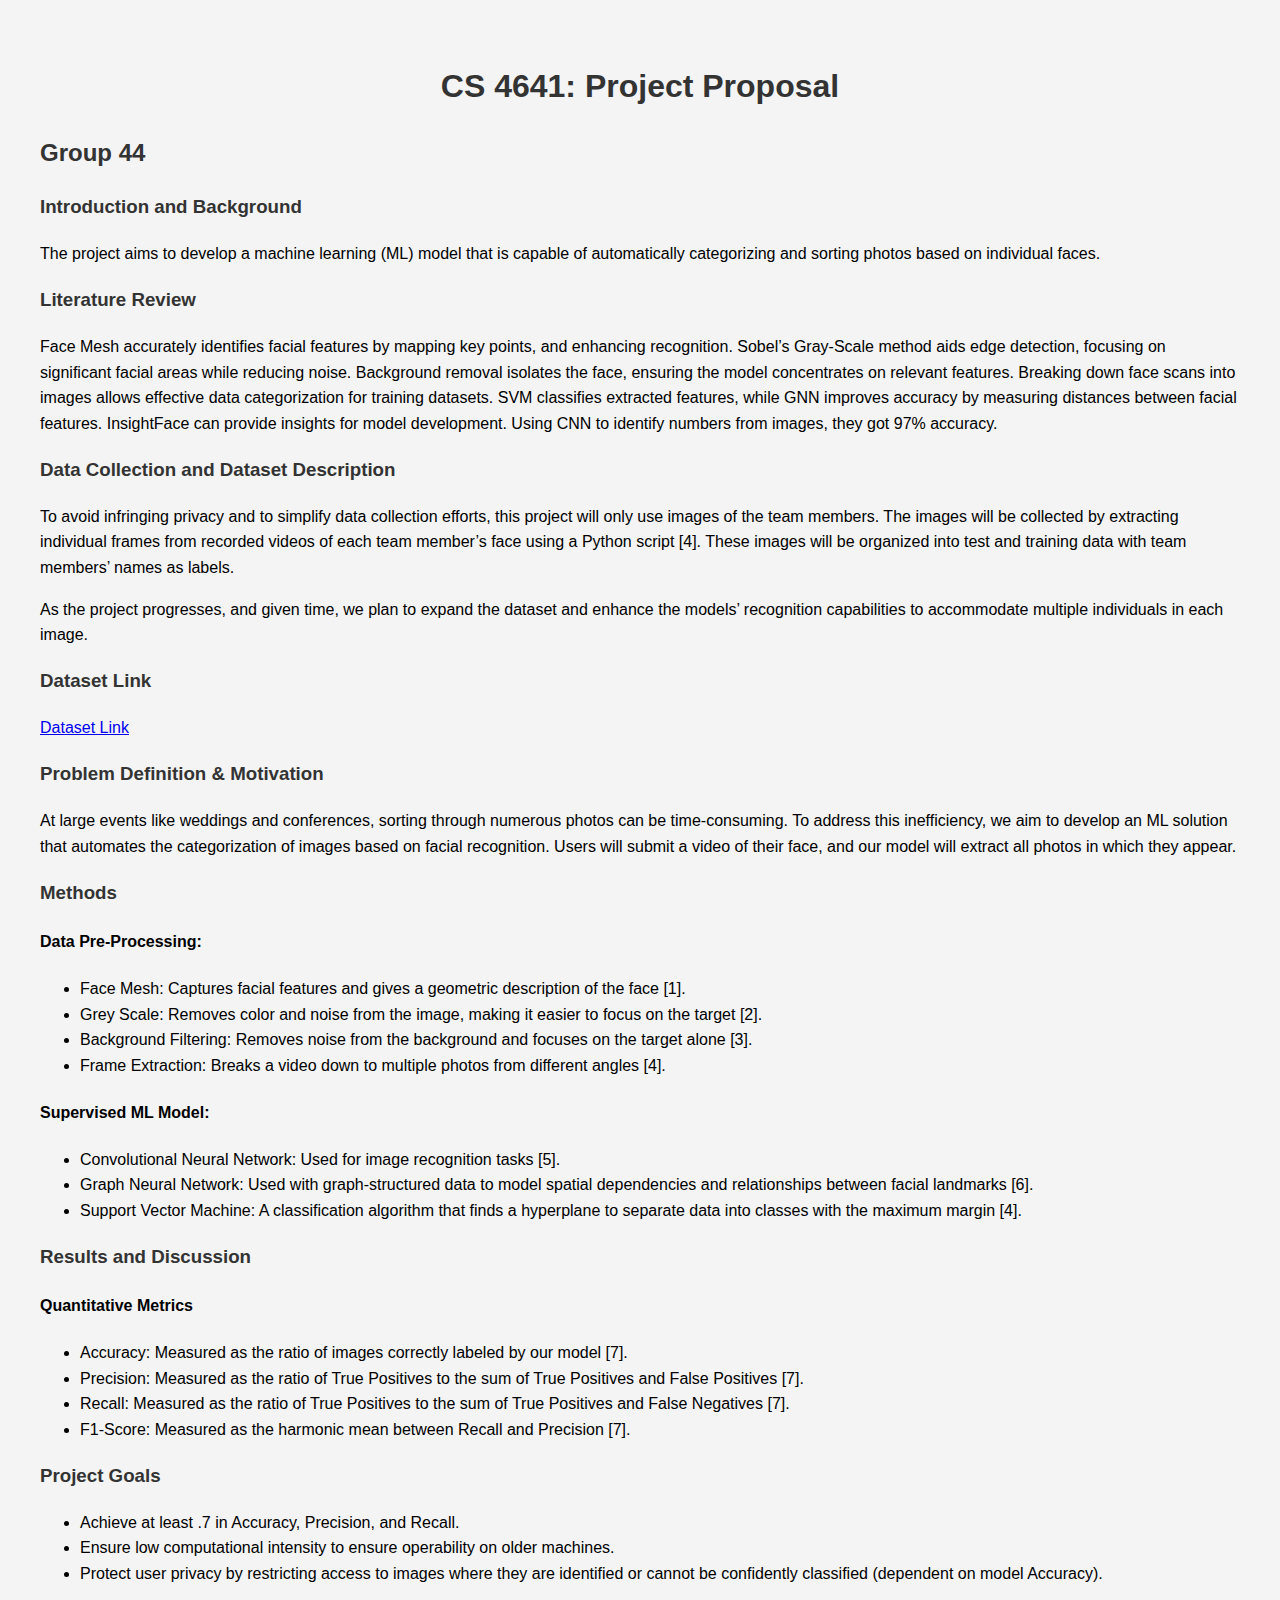
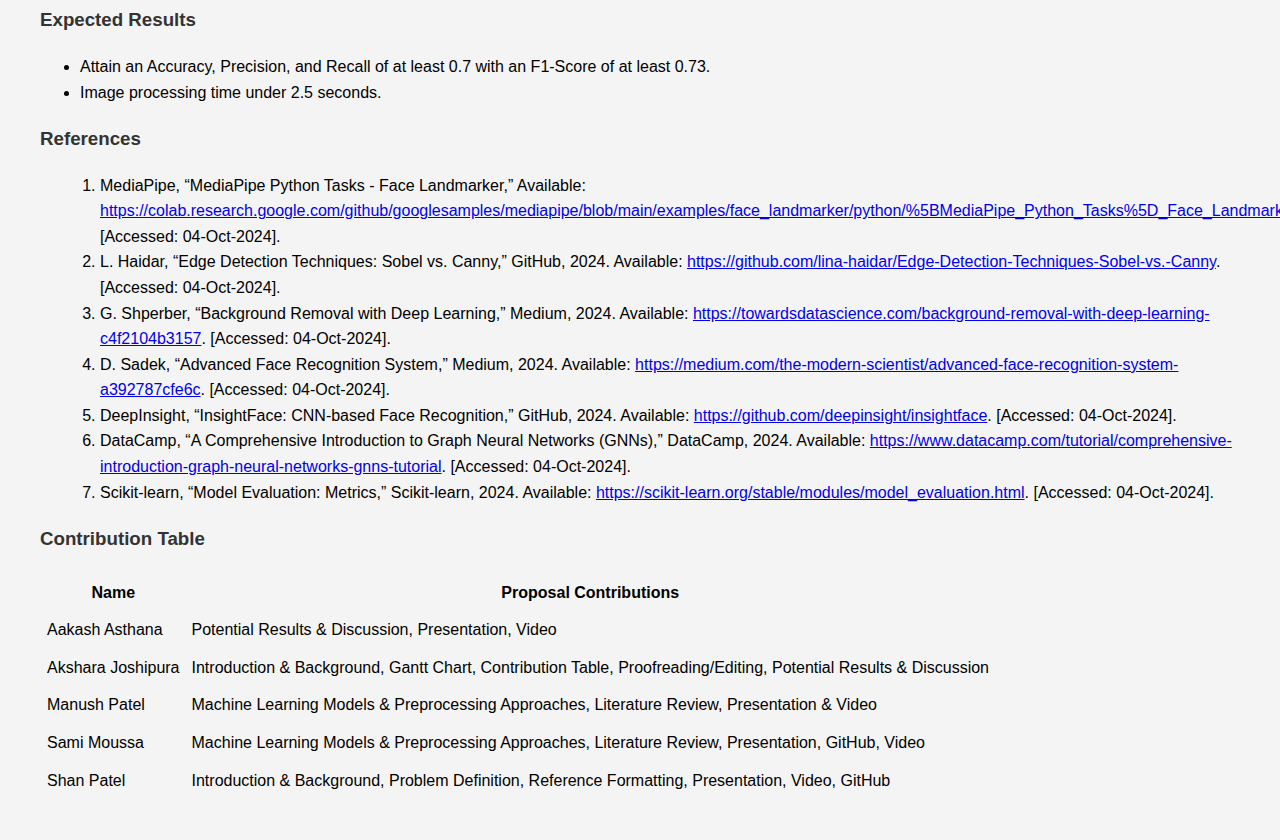
<file: proposal.html>
<!DOCTYPE html>
<html lang="en">
<head>
    <meta charset="UTF-8">
    <meta name="viewport" content="width=device-width, initial-scale=1.0">
    <title>CS 4641: Project Proposal</title>
    <style>
        body {
            font-family: Arial, sans-serif;
            line-height: 1.6;
            margin: 20px;
            padding: 20px;
            background-color: #f4f4f4;
            border-radius: 10px;
        }
        h1, h2, h3 {
            color: #333;
        }
        h1 {
            text-align: center;
        }
        ol {
            margin-left: 20px;
        }
    </style>
</head>
<body>

<h1>CS 4641: Project Proposal</h1>
<h2>Group 44</h2>

<h3>Introduction and Background</h3>
<p>The project aims to develop a machine learning (ML) model that is capable of automatically categorizing and sorting photos based on individual faces.</p>

<h3>Literature Review</h3>
<p>Face Mesh accurately identifies facial features by mapping key points, and enhancing recognition. Sobel’s Gray-Scale method aids edge detection, focusing on significant facial areas while reducing noise. Background removal isolates the face, ensuring the model concentrates on relevant features. Breaking down face scans into images allows effective data categorization for training datasets. SVM classifies extracted features, while GNN improves accuracy by measuring distances between facial features. InsightFace can provide insights for model development. Using CNN to identify numbers from images, they got 97% accuracy.</p>

<h3>Data Collection and Dataset Description</h3>
<p>To avoid infringing privacy and to simplify data collection efforts, this project will only use images of the team members. The images will be collected by extracting individual frames from recorded videos of each team member’s face using a Python script [4]. These images will be organized into test and training data with team members’ names as labels.</p>
<p>As the project progresses, and given time, we plan to expand the dataset and enhance the models’ recognition capabilities to accommodate multiple individuals in each image.</p>

<h3>Dataset Link</h3>
<p><a href="https://drive.google.com/drive/folders/1mbv-Qf2SaQAVglhvrNN7fcOf6N6mnxUr?usp=sharing">Dataset Link</a></p>

<h3>Problem Definition & Motivation</h3>
<p>At large events like weddings and conferences, sorting through numerous photos can be time-consuming. To address this inefficiency, we aim to develop an ML solution that automates the categorization of images based on facial recognition. Users will submit a video of their face, and our model will extract all photos in which they appear.</p>

<h3>Methods</h3>
<h4>Data Pre-Processing:</h4>
<ul>
    <li>Face Mesh: Captures facial features and gives a geometric description of the face [1].</li>
    <li>Grey Scale: Removes color and noise from the image, making it easier to focus on the target [2].</li>
    <li>Background Filtering: Removes noise from the background and focuses on the target alone [3].</li>
    <li>Frame Extraction: Breaks a video down to multiple photos from different angles [4].</li>
</ul>

<h4>Supervised ML Model:</h4>
<ul>
    <li>Convolutional Neural Network: Used for image recognition tasks [5].</li>
    <li>Graph Neural Network: Used with graph-structured data to model spatial dependencies and relationships between facial landmarks [6].</li>
    <li>Support Vector Machine: A classification algorithm that finds a hyperplane to separate data into classes with the maximum margin [4].</li>
</ul>

<h3>Results and Discussion</h3>
<h4>Quantitative Metrics</h4>
<ul>
    <li>Accuracy: Measured as the ratio of images correctly labeled by our model [7].</li>
    <li>Precision: Measured as the ratio of True Positives to the sum of True Positives and False Positives [7].</li>
    <li>Recall: Measured as the ratio of True Positives to the sum of True Positives and False Negatives [7].</li>
    <li>F1-Score: Measured as the harmonic mean between Recall and Precision [7].</li>
</ul>

<h3>Project Goals</h3>
<ul>
    <li>Achieve at least .7 in Accuracy, Precision, and Recall.</li>
    <li>Ensure low computational intensity to ensure operability on older machines.</li>
    <li>Protect user privacy by restricting access to images where they are identified or cannot be confidently classified (dependent on model Accuracy).</li>
</ul>

<h3>Expected Results</h3>
<ul>
    <li>Attain an Accuracy, Precision, and Recall of at least 0.7 with an F1-Score of at least 0.73.</li>
    <li>Image processing time under 2.5 seconds.</li>
</ul>

<h3>References</h3>
<ol>
    <li>MediaPipe, “MediaPipe Python Tasks - Face Landmarker,” Available: <a href="https://colab.research.google.com/github/googlesamples/mediapipe/blob/main/examples/face_landmarker/python/%5BMediaPipe_Python_Tasks%5D_Face_Landmarker.ipynb">https://colab.research.google.com/github/googlesamples/mediapipe/blob/main/examples/face_landmarker/python/%5BMediaPipe_Python_Tasks%5D_Face_Landmarker.ipynb</a>. [Accessed: 04-Oct-2024].</li>
    <li>L. Haidar, “Edge Detection Techniques: Sobel vs. Canny,” GitHub, 2024. Available: <a href="https://github.com/lina-haidar/Edge-Detection-Techniques-Sobel-vs.-Canny">https://github.com/lina-haidar/Edge-Detection-Techniques-Sobel-vs.-Canny</a>. [Accessed: 04-Oct-2024].</li>
    <li>G. Shperber, “Background Removal with Deep Learning,” Medium, 2024. Available: <a href="https://towardsdatascience.com/background-removal-with-deep-learning-c4f2104b3157">https://towardsdatascience.com/background-removal-with-deep-learning-c4f2104b3157</a>. [Accessed: 04-Oct-2024].</li>
    <li>D. Sadek, “Advanced Face Recognition System,” Medium, 2024. Available: <a href="https://medium.com/the-modern-scientist/advanced-face-recognition-system-a392787cfe6c">https://medium.com/the-modern-scientist/advanced-face-recognition-system-a392787cfe6c</a>. [Accessed: 04-Oct-2024].</li>
    <li>DeepInsight, “InsightFace: CNN-based Face Recognition,” GitHub, 2024. Available: <a href="https://github.com/deepinsight/insightface">https://github.com/deepinsight/insightface</a>. [Accessed: 04-Oct-2024].</li>
    <li>DataCamp, “A Comprehensive Introduction to Graph Neural Networks (GNNs),” DataCamp, 2024. Available: <a href="https://www.datacamp.com/tutorial/comprehensive-introduction-graph-neural-networks-gnns-tutorial">https://www.datacamp.com/tutorial/comprehensive-introduction-graph-neural-networks-gnns-tutorial</a>. [Accessed: 04-Oct-2024].</li>
    <li>Scikit-learn, “Model Evaluation: Metrics,” Scikit-learn, 2024. Available: <a href="https://scikit-learn.org/stable/modules/model_evaluation.html">https://scikit-learn.org/stable/modules/model_evaluation.html</a>. [Accessed: 04-Oct-2024].</li>
</ol>

<h3>Contribution Table</h3>
<table borcellspacing="0" cellpadding="5">
    <tr>
        <th>Name</th>
        <th>Proposal Contributions</th>
    </tr>
    <tr>
        <td>Aakash Asthana</td>
        <td>Potential Results & Discussion, Presentation, Video</td>
    </tr>
    <tr>
        <td>Akshara Joshipura</td>
        <td>Introduction & Background, Gantt Chart, Contribution Table, Proofreading/Editing, Potential Results & Discussion</td>
    </tr>
    <tr>
        <td>Manush Patel</td>
        <td>Machine Learning Models & Preprocessing Approaches, Literature Review, Presentation & Video</td>
    </tr>
    <tr>
        <td>Sami Moussa</td>
        <td>Machine Learning Models & Preprocessing Approaches, Literature Review, Presentation, GitHub, Video</td>
    </tr>
    <tr>
        <td>Shan Patel</td>
        <td>Introduction & Background, Problem Definition, Reference Formatting, Presentation, Video, GitHub</td
</file>
